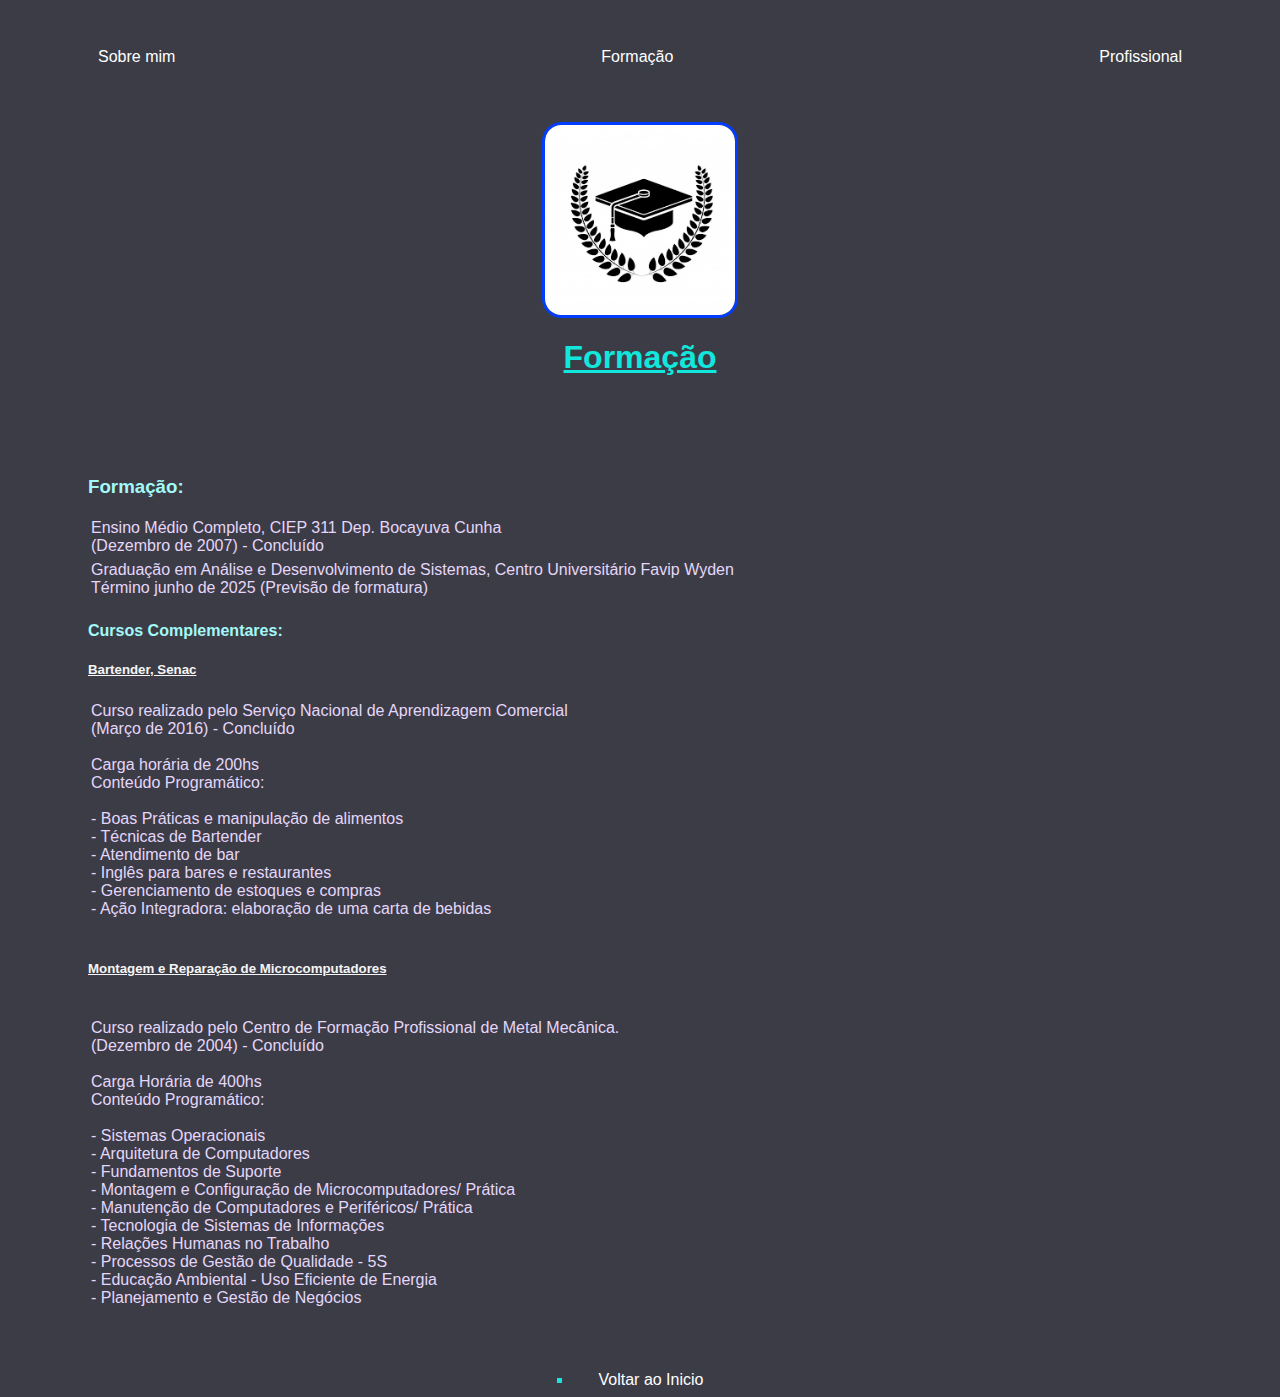
<file: Curriculo Felipe/Formação.html>
<!DOCTYPE htmal>
<htmal>
	<head>
		<meta charset="UTF-8">
		<meta http-equiva="X-UA-Compatible" content="IE=edge">
		<meta name="viewport" content="width=device-width, initial-scalet=1.0">
        <title> Wanessa Costa da Silva</title>
        <link rel="stylesheet" href="index.css">
    </head>
    <body>
        
        <div class="container">
            <nav>
                <ul>
                    <li>
                    <a href="index.html"> Sobre mim</a>
                    </li>
                    <li>
                    <a href="Formação.html">Formação</a>
                    </li>
                    <li>
                    <a href="Profissinal.html">Profissional</a>
                    </li>
                </ul>
            </nav>
        
                <div class="center">
                    <img src="./imag/chapeu.jpg"></img>
                </div>
  
            
          
            <main>
                <h1>Formação</h1>
                <div class="Formação">
                <section>
                    <p>
                        <h3>Formação:</h3>
                       <p>Ensino Médio Completo, CIEP 311 Dep. Bocayuva Cunha<br>
                        (Dezembro de 2007) - Concluído</p> 
                        

                        <p>Graduação  em Análise e Desenvolvimento de Sistemas, Centro Universitário Favip Wyden<br>
                            Término junho de 2025 (Previsão de formatura)<br></p> 


                        <h4>Cursos Complementares:</h4>
                        
                        <h5>Bartender, Senac <br> </h5>
                        
                                                     
                        <p> Curso realizado pelo Serviço Nacional de Aprendizagem Comercial<br>
                            (Março de 2016) - Concluído <br><br>

                            Carga horária de 200hs<br>
                            Conteúdo Programático:<br><br>
                            - Boas Práticas e manipulação de alimentos<br>
                            - Técnicas de Bartender<br>
                            - Atendimento de bar<br>
                            - Inglês para bares e restaurantes<br>
                            - Gerenciamento de estoques e compras<br>
                            - Ação Integradora: elaboração de uma carta de bebidas</p>
                        <br>
                        <h5>Montagem e Reparação de Microcomputadores</h5>
                        <br>
                        <p> Curso realizado pelo Centro de Formação Profissional de Metal Mecânica.<br>
                           (Dezembro de 2004) - Concluído<br><br>
                        
                       
                            Carga Horária de 400hs
                            <br>
                            Conteúdo Programático:<br><br>
                            - Sistemas Operacionais<br>
                            - Arquitetura de Computadores<br>
                            - Fundamentos de Suporte<br>
                            - Montagem e Configuração de Microcomputadores/ Prática<br>
                            - Manutenção de Computadores e Periféricos/ Prática<br>
                            - Tecnologia de Sistemas de Informações<br>
                            - Relações Humanas no Trabalho<br>
                            - Processos de Gestão de Qualidade - 5S<br>
                            - Educação Ambiental - Uso Eficiente de Energia<br>
                            - Planejamento e Gestão de Negócios</p>
                        
                        
                    </p>
                </section>
                   </div>
            </main>
            <br>
            <br>
            <br>
            <footer>
                <div class="retorne">
                    <li>
                        <a href="Perfil.html"> Voltar ao Inicio</a>
                        </li>
            </footer>

         
            </div>
        </div>    

	  
			



	</body>
</htmal>
</file>
<file: Curriculo Felipe/index.css>
body {color: rgb(228, 215, 250);
    background-color: rgb(60, 60, 70);
font-family: Arial, Helvetica, sans-serif;}

    ul {
        display: flex;
        justify-content: space-between;
        list-style-type: none;
        align-items: center;
        padding: 40px;
    }
  
   
    a {color: white;
    text-decoration: none;}
   

img {width: 190px; height: 190px;
border: 3px solid; border-radius: 10%; color: rgb(2, 60, 252)}
 
.center {text-align: center; }


h1 {color: rgb(18, 19, 19);}

.name h1{ padding: 0px 10px; text-decoration: solid;}
.name h4 {padding: 1px 30x; text-decoration: none;}



.container { padding: 0px 50px;}
.container.principal { list-style-type: square;
    padding: 10px 70px;}

nav a:hover {color: purple;}

h1 {padding: 1px 40px; text-decoration: underline;}
h2 {padding: 1px 40px; text-decoration: square;}
h3 {padding: 1px 40px; text-decoration: square;}
h4 {padding: 3px 40px; text-decoration: underline; font-family: Arial, "Helvetica Neue", Helvetica, sans-serif;}


main h1 {margin: 20px; height: 90px;
    padding: 1px 40px; text-decoration: underline; 
    color: rgb(18, 231, 221);}

.retorne {color: rgb(18, 231, 221);
    list-style-type: square;
    text-decoration: underline rgb(18, 231, 221);
color: rgb(18, 231, 221); text-decoration: rgb(18, 231, 221);}

section {padding: 1px 30px}
section h4 {padding: 1px 30px; color: rgb(18, 231, 221) ;
     text-decoration: solid ; }
section p  {padding: 0px 30px;}

 
div class.container.principal {margin-left: 50%;}


 footer img {width: 50px;
    height: 50px;
border-radius: 80%;
border: 3px solid rgb(18, 231, 221);}

footer {display: flex;
justify-content: center;}

footer a {margin: 20px;
text-align: center;}

div class.container.principal {margin-left: 50%;}

.container h1 {text-align: center; margin: 20px;}



.Formação p {padding: 3px; margin: 0px;}
.Formação h5 {padding: 0px; text-align: justify; text-decoration: underline; color: whitesmoke;}

.Formação h3 {padding: 0px; color:rgb(163, 248, 248); text-align:justify ; text-decoration:solid ;}
.Formação h4 {padding: 0px; color:rgb(163, 248, 248); text-align:justify ; text-decoration:solid }


.text h5 {padding: 6px; margin: 10px; 
    text-decoration: underline; text-align:justify ;
    color: antiquewhite;}
.text p {margin: 5px;}
</file>
